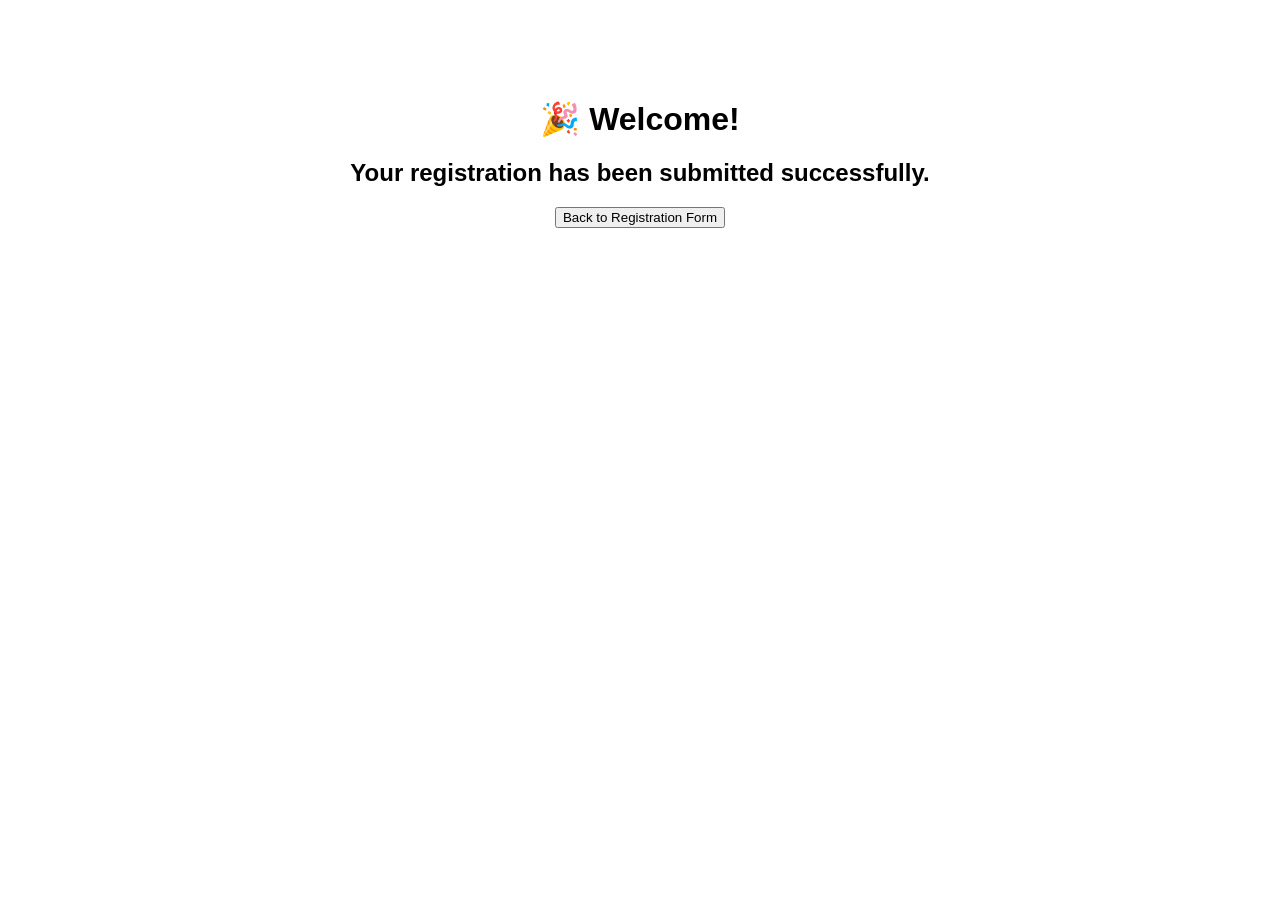
<file: submit.html>
<!DOCTYPE html>
<html>
<head>
    <title>Registration Successful</title>
</head>
<body style="font-family:Arial; text-align:center; margin-top:100px;">
    <h1>🎉 Welcome!</h1>
    <h2>Your registration has been submitted successfully.</h2>

    <a href="index.html">
        <button>Back to Registration Form</button>
    </a>
</body>
</html>
</file>
